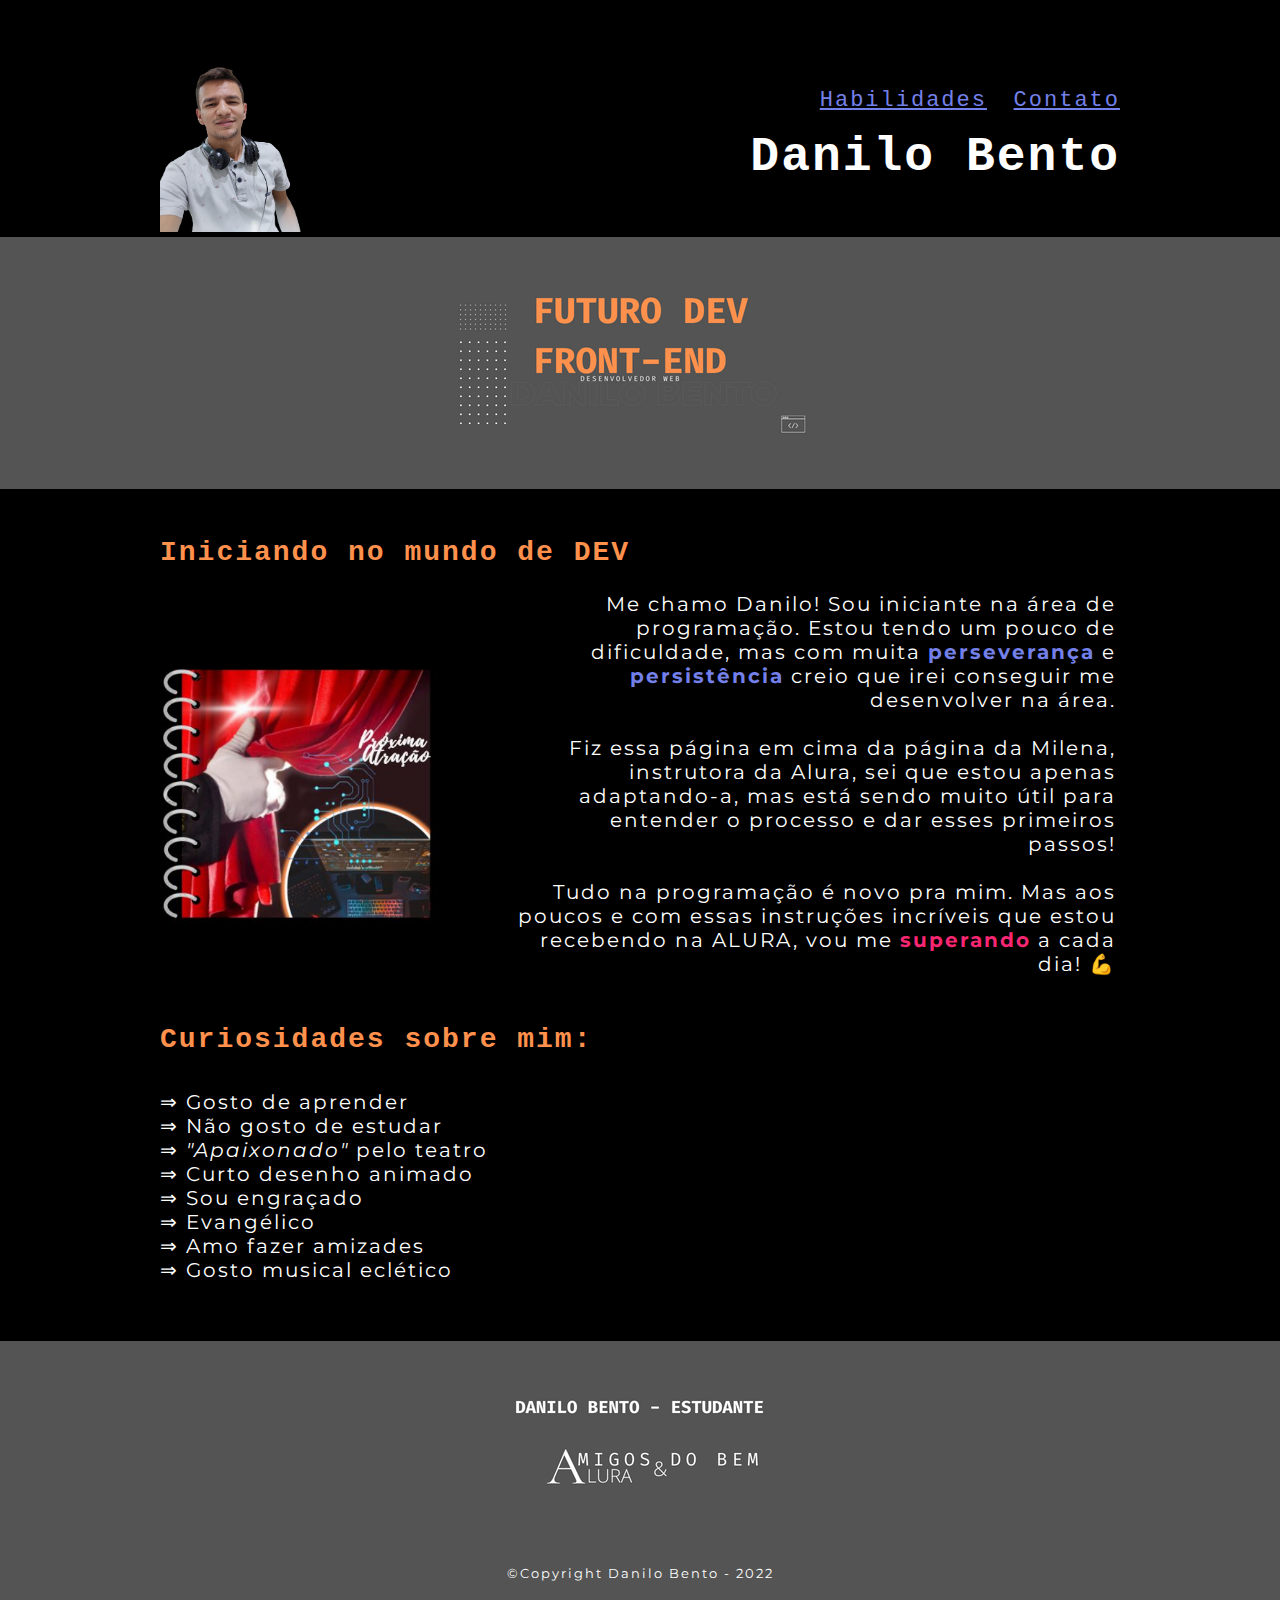
<file: index.html>
<!DOCTYPE html>
<html lang="pt-br">
	<head>
		<meta charset="UTF-8">
		<meta name="viewport" content="width=device-width">
		<title>Meu Portfólio Web - Danilo Bento</title>

		<link rel="stylesheet" href="css/reset.css">
		<link rel="stylesheet" href="css/style.css">
		<link rel="stylesheet" href="css/home.css">

		<link href="https://fonts.googleapis.com/css?family=Montserrat&display=swap" rel="stylesheet">
	</head>

	<body>
		<header>
			<img src="imagens/minhafoto.png" class="avatar">

			<h1 class="nome">Danilo Bento</h1>

			<nav class="menu">
				<ul>
					<li><a href="habilidades.html">Habilidades</a></li>
					<li><a href="contato.html">Contato</a></li>
				</ul>
			</nav>			
		</header>

		<section class="container-banner">
			<img class="banner" src="imagens/1BANNER.png">
		
		</section>

		<main>		
			<section class="sobre-mim">
				<h2 class="titulos-secundarios">Iniciando no mundo de DEV</h2>

				<img class="imagemprincipal" src="imagens/imagemprincipal.JPG" alt="Computador."></a>
		 
				<p>Me chamo Danilo! Sou iniciante na área de programação. Estou tendo um pouco de dificuldade, mas com muita <span class="texto-azul">perseverança</span> e <a class="texto-azul">persistência</a> creio que irei conseguir me desenvolver na área.
				<br><br>
				Fiz essa página em cima da página da Milena, instrutora da Alura, sei que estou apenas adaptando-a, mas está sendo muito útil para entender o processo e dar esses primeiros passos!
				<br><br>
				Tudo na programação é novo pra mim. Mas aos poucos e com essas instruções incríveis que estou recebendo na ALURA, vou me <span class="texto-rosa">superando</span> a cada dia!	
&#128170;
				</p>
			</section>

			<section class="coisas-que-gosto">
				<h3 class="titulos-secundarios">Curiosidades sobre mim:</h3>

				<ul class="lista-gostos">
					<li class="itens">Gosto de aprender</li>
					<li class="itens">Não gosto de estudar</li>
					<li class="itens"><em>"Apaixonado"</em> pelo teatro</li>
					<li class="itens">Curto desenho animado</li>
					<li class="itens">Sou engraçado</li>
					<li class="itens">Evangélico</li>
					<li class="itens">Amo fazer amizades</li>
					<li class="itens">Gosto musical eclético</li>
				</ul>

				<div class="video">
					<iframe width="372" height="210" src="https://www.youtube.com/embed/GYvF2KuDZM8" title="Os Simpsons Completo Em Portugues - Os Simpsons Completo Desenho #62" frameborder="0" allow="accelerometer; autoplay; clipboard-write; encrypted-media; gyroscope; picture-in-picture" allowfullscreen></iframe>
				</div>
			</section>
		</main>

		<footer>
			<img src="imagens/rodape.png">
			<p class="copyright">©Copyright Danilo Bento - 2022</p>
		</footer>
	</body>
</html>
</file>
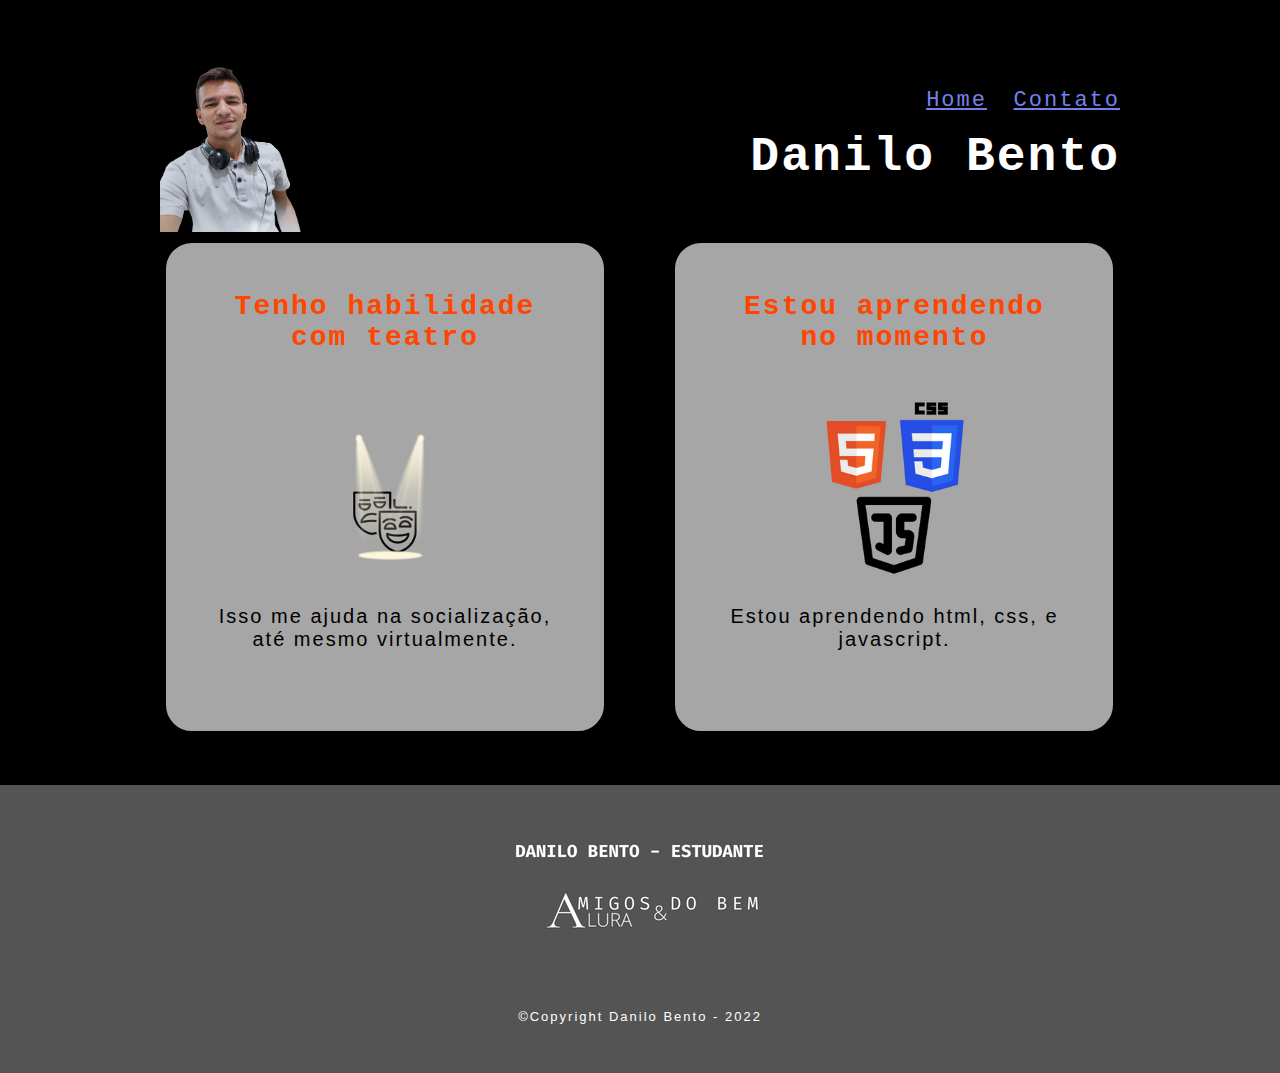
<file: habilidades.html>
<!DOCTYPE html>
<html>
	<head>
		<meta charset="UTF-8">
		<title>Habilidades | Meu Portfólio Web - Alura Include</title>

		<link rel="stylesheet" href="css/reset.css">
		<link rel="stylesheet" href="css/style.css">
		<link rel="stylesheet" href="css/habilidades.css">
	</head>
	<body>
		<header>
			<img src="imagens/minhafoto.png" class="avatar">

			<h1 class="nome">Danilo Bento</h1>

			<nav class="menu">
				<ul>
					<li><a href="index.html">Home</a></li>
					<li><a href="contato.html">Contato</a></li>
				</ul>
			</nav>			
		</header>

		<main>
			<ul class="habilidades">
				<li>
					<h2 class="titulos-secundarios2">Tenho habilidade com teatro</h2>
					<img src="imagens/tecnicas.png">
					<p class="habilidades-descricao">Isso me ajuda na socialização, até mesmo virtualmente.</p>
				</li>
				<li>
					<h3 class="titulos-secundarios2">Estou aprendendo no momento</h3>
					<img src="imagens/aprendendo.png">
					<p class="habilidades-descricao">Estou aprendendo html, css, e javascript.</p>
				</li>
			</ul>
		</main>

		<footer>
			<img src="imagens/rodape.png">
			<p class="copyright">©Copyright Danilo Bento - 2022</p>
		</footer>
	</body>
</html>
</file>
<file: css/style.css>
@font-face {
	font-family: 'Jersey M54', monospace;
	src: url('fonte/Jersey_M54.ttf');
}

body {
	background-color: #000000;
	letter-spacing: 2px;
	font-family: 'Montserrat', sans-serif;
}

.titulos-secundarios {
	font-family: 'Jersey M54', monospace;
	color: #FF914D;
	font-size: 28px;
	margin-bottom: 24px;
}
.titulos-secundarios2 {
	font-family: 'Jersey M54', monospace;
	color: #FF4500;
	font-size: 28px;
	margin-bottom: 24px;
}



header {
	padding: 32px 0 0;
	position: relative;
	width: 960px;
	margin: 0 auto;
	font-family: 'Jersey M54', monospace;
	background: black;
}

.avatar {
	width: 150px;
	padding-bottom: 0px;
}

.nome {
	display: inline-block;
	position: absolute;
	top: 130px;
	right: 0;
	font-size: 48px;
	color: #FFFFFF;
}

.menu {
	position: absolute;
	top: 88px;
	right: 0;
	color: #ff914d;
	
}

nav li {
	display: inline;
	margin: 0 0 0 15px;
}

nav a {
	color: #7480E9;
	text-decoration: none;
	font-size: 22px;
	transition: 0.4s all;
	text-decoration: underline;
}

nav a:hover {
	color: #F92672;
}

footer {
	text-align: center;
	background-color: #545454;
}
.copyright{
	color: #FFFFFF;
	font-size: 13px;
	margin: 20px 0px 0px;
	padding-bottom: 50px;
}

.texto-azul {
	color: #7480E9;
	font-weight: 700;
	text-decoration: none;
}

.texto-rosa {
	color: #F92672;
	font-weight: 700;
    text-decoration: none;
}
</file>
<file: css/home.css>
.container-banner {
	background-color: #545454;
	text-align: center;
	padding: 24px;
	position: relative;
}

.banner {
	width: 400px;
}

.sobre-mim, .coisas-que-gosto  {
	width: 960px;
	margin: 48px auto;
	position: relative;
	color: white;
}


.imagemprincipal {
	width: 300px;
	margin-right: 50px;
	display: inline-block;
	vertical-align: middle;
}

.sobre-mim p {
	display: inline-block;
	vertical-align: middle;
	width: 600px;
	font-size: 20px;
	text-align: right;
}

.coisas-que-gosto ul {
	width: 500px;
	margin-right: 80px;
	display: inline-block;
	vertical-align: middle;
	list-style: none;
}

.lista-gostos  li {
	font-size: 20px;
}

.lista-gostos  li::before {
	content: '⇒ ';
}

.video {
	width: 372px;
	display: inline-block;
	vertical-align: middle;
	text-align: right;
}
</file>
<file: css/habilidades.css>
main {
    width: 960px;
    margin: 0 auto 48px;
}

.habilidades li {
	display: inline-block;
	text-align: center;
	width: 450px;
    height: 500px;
	vertical-align: top;
    padding: 48px;
	border: 6px solid #000000;
	border-radius: 32px;
	background-color: #a6a6a6;
	transition: 0.8s all cubic-bezier(0.16, 1, 0.3, 1);
}

.habilidades li:nth-child(1) {
    margin-right: 53px;
}

.habilidades li img {
    width: 224px;
}

.habilidades li:hover {
	border-color: #000000;
	background-color: #a6a6a6;
	transform: scale(1.1);
}

.habilidades-descricao {
	font-size: 20px;
}
</file>
